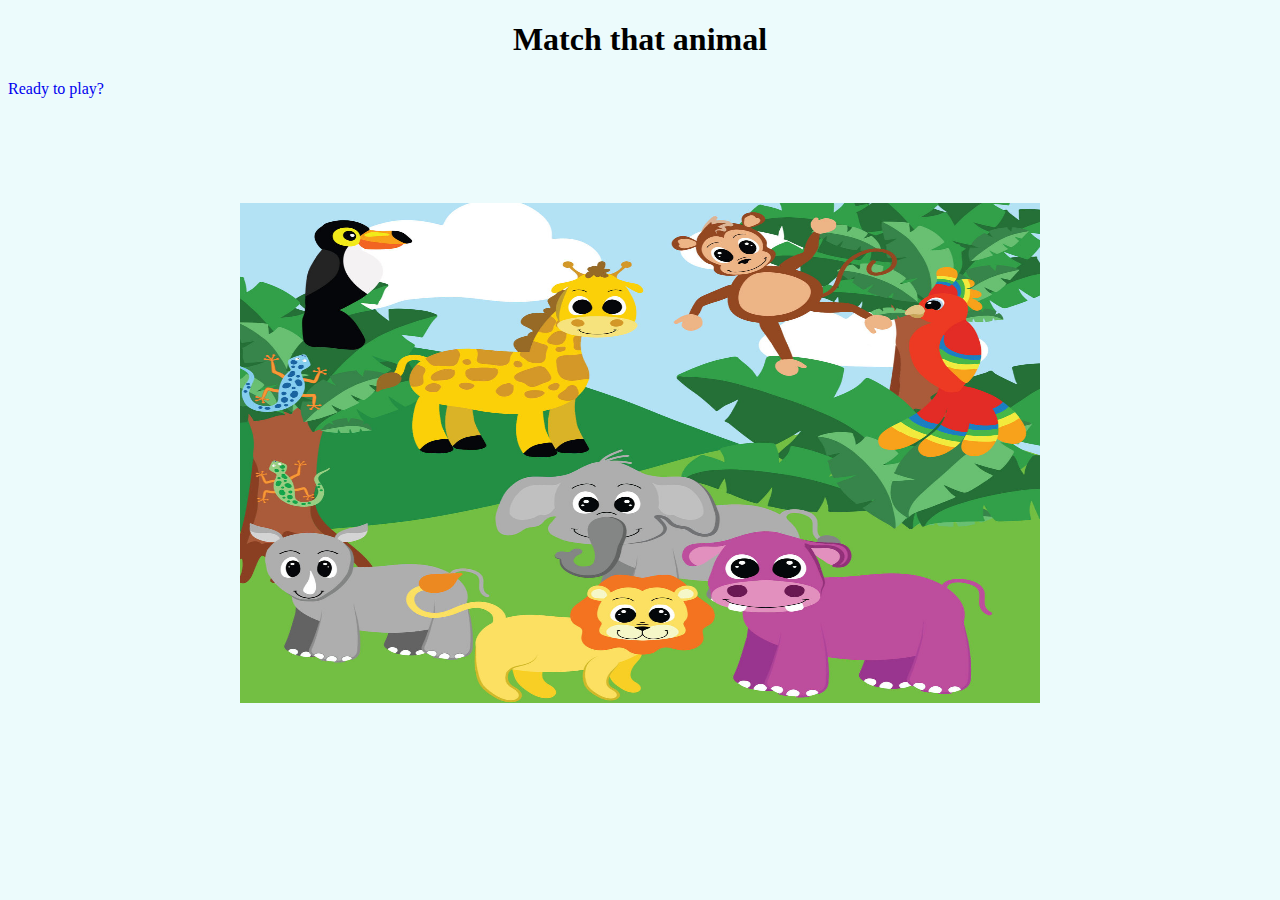
<file: index.html>
<!DOCTYPE html>
<html lang="en" dir="ltr">
  <head>
    <meta charset="utf-8">

    <script src="https://code.jquery.com/jquery-3.3.1.min.js" charset="utf-8"></script>

    <script src="./jss/app.js" charset="utf-8"></script>
    <link rel="stylesheet" href="./css/style.css">

    <title>Match that animal!</title>
    <h1>Match that animal</h1>

    <!-- decorate the a link -->
    <a class="playLink" href="game.html">Ready to play?</a>
  <br>
  <br>
  <br>
  <br>
  <br>
  <br>
  <img src="./img-project/front-card.jpg" class="frontPageImage">
  </head>
  <body>



  </body>
</html>
</file>
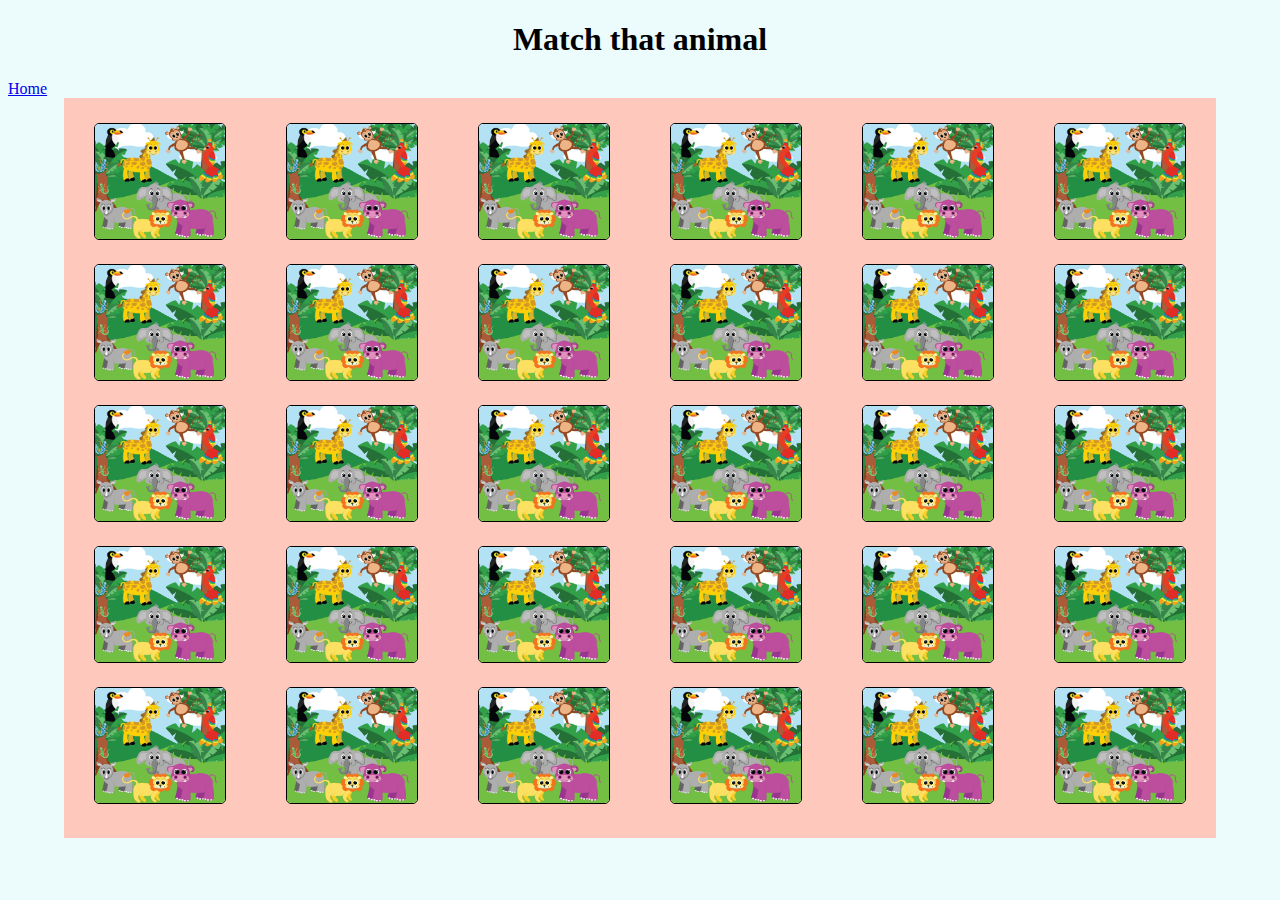
<file: game.html>
<!DOCTYPE html>
<html lang="en" dir="ltr">

<head>
  <meta charset="utf-8">

  <script src="https://code.jquery.com/jquery-3.3.1.min.js" charset="utf-8"></script>

  <script src="./jss/app.js" charset="utf-8"></script>
  <link rel="stylesheet" href="./css/style.css">

  <title>Match that animal!</title>
  <h1>Match that animal</h1>
  <a class="home" href="index.html">Home</a>
</head>

<body>
<!-- <button  id="start">Start</button> -->

</div>
  <div class="container" id="container">
    <div class="flip-card">
      <div class="flip-card-inner">
        <div class="flip-card-front">
        </div>
        <div class="flip-card-back">

        </div>
      </div>
    </div>


  </div>
</body>

</html>
</file>
<file: css/style.css>
body {
  background-color: #ecfbfc;

}
h1 {
  text-align: center;
}
.showBackground {
 list-style-type: none;
 display:inline;
 padding: 20px;
}
.showImage {
 list-style-type: none;
 display:inline;
 padding: 20px;
}
 /* li {
  list-style-type: none;
  display:inline;
  padding: 20px;
} */
.animalCard {
  /* position: absolute; */
  border: 1px solid black;
  background-color: white;
  width: 140px;
  height: 130px;
  border-radius:5px;
}
/* .showImage {
  visibility:hidden;
} */
.animalBackCard {
  border: 1px solid black;
  background-color: white;
  width: 130px;
  height: 115px;
  border-radius:5px;
  margin: 10px;


}

.frontPageImage {
  width: 800px;
  height: 500px;
  margin-top: 20px;
  margin: auto;

  padding-top: 15px;
  padding-bottom: 10px;

  justify-content: space-around;
  display:flex;
  flex-direction: row;
}
.container {
  width: 1152px;
  height: 715px;
  background-color: #ffc8bd;
  margin-top: 20px;
  margin: auto;

  padding-top: 15px;
  padding-bottom: 10px;

  justify-content: space-around;
  display:flex;
  flex-direction: row;
}
.playLink {
  text-decoration: none;
  margin: auto;
}
</file>
